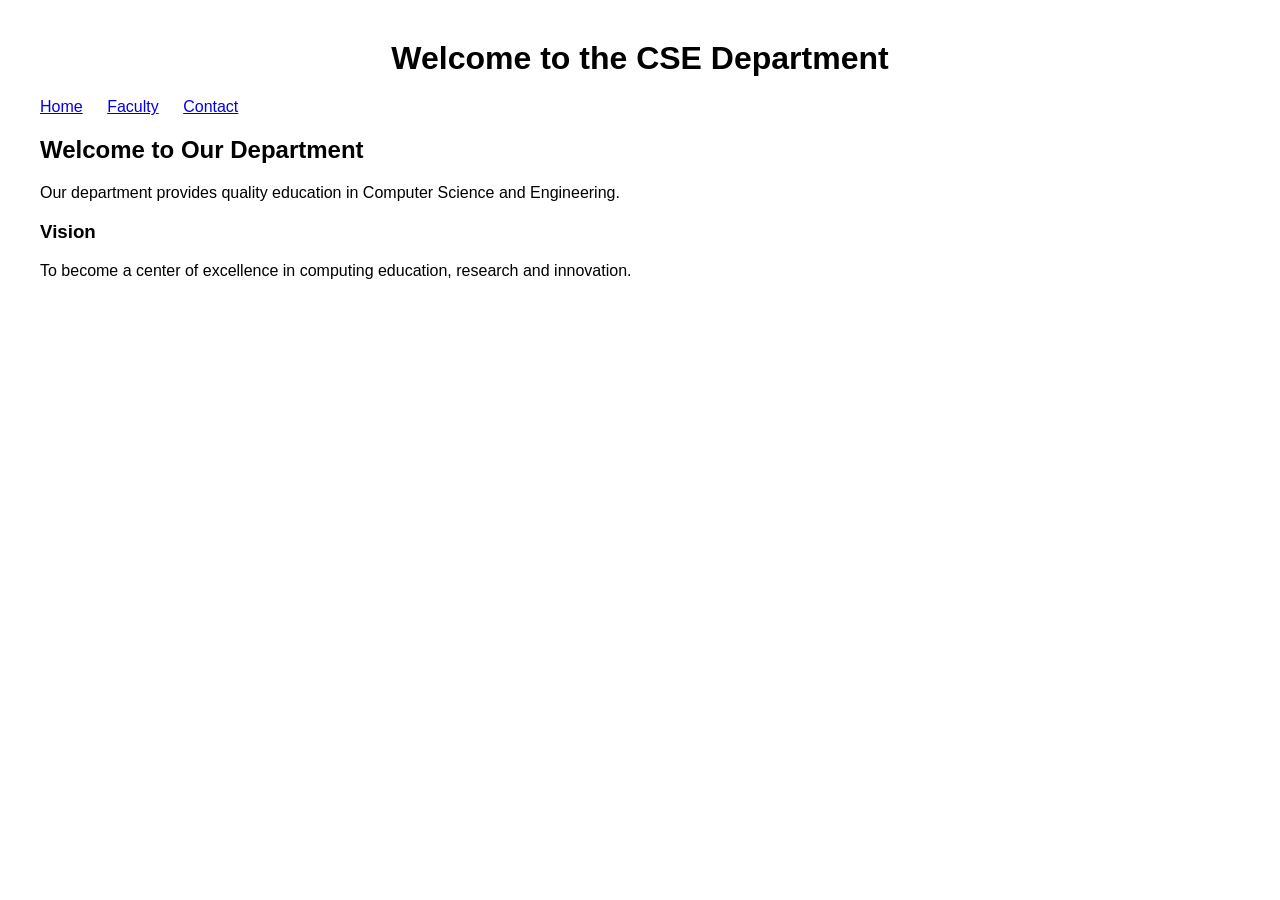
<file: index.html>
<!DOCTYPE html>
<html>
<head>
    <title>CSE Department</title>
    <link rel="stylesheet" href="style.css">
</head>
<body>
    <h1>Welcome to the CSE Department</h1>
    <nav>
        <a href="index.html">Home</a>
        <a href="faculty.html">Faculty</a>
        <a href="contact.html">Contact</a>
    </nav>
    <h2>Welcome to Our Department</h2>
    <p>Our department provides quality education in Computer Science and Engineering.</p>
    <h3>Vision</h3>
    <p>To become a center of excellence in computing education, research and innovation.</p>
</body>
</html>
</file>
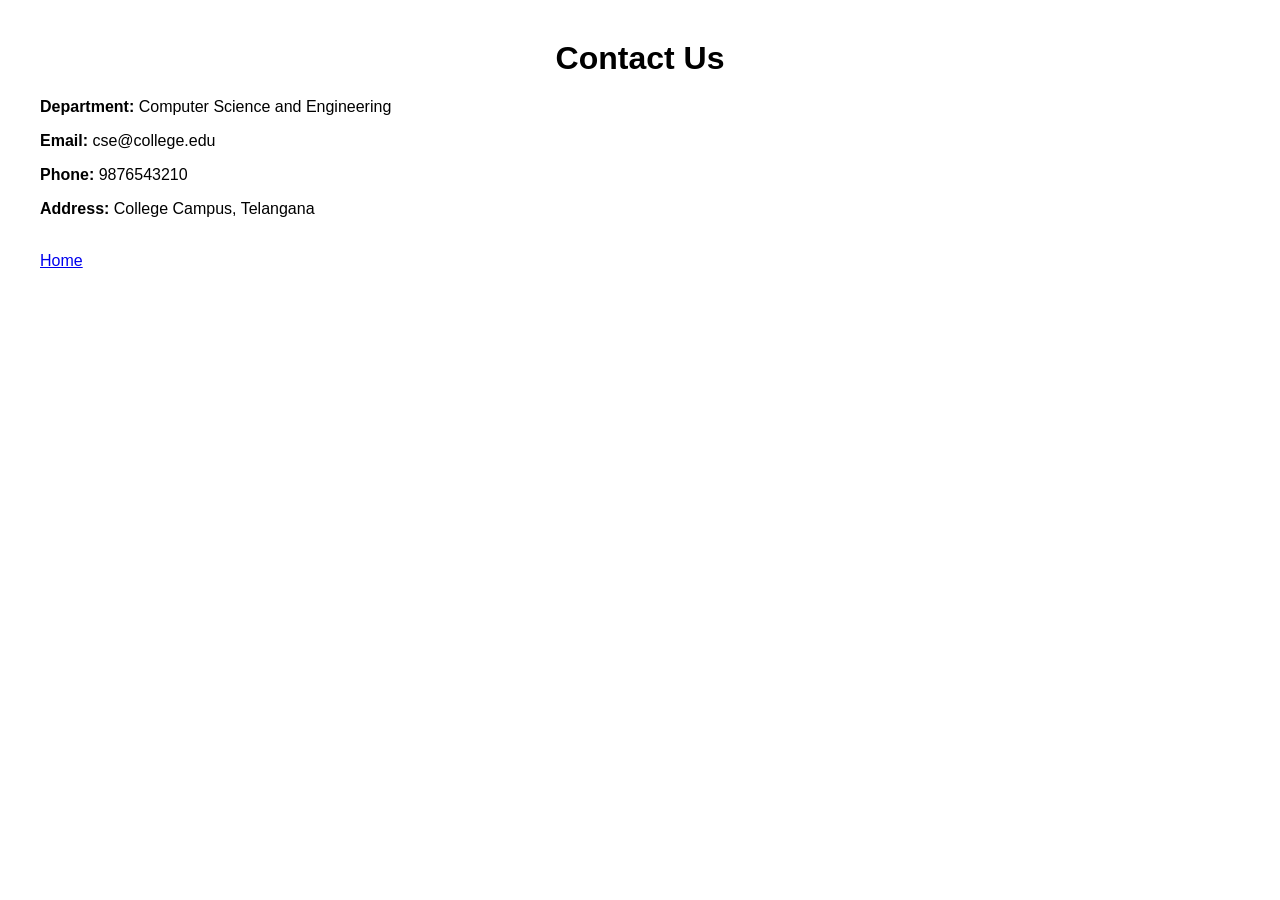
<file: contact.html>
<!DOCTYPE html>
<html>
<head>
    <title>Contact - CSE Department</title>
    <link rel="stylesheet" href="style.css">
</head>
<body>
    <h1>Contact Us</h1>
    <p><strong>Department:</strong> Computer Science and Engineering</p>
    <p><strong>Email:</strong> cse@college.edu</p>
    <p><strong>Phone:</strong> 9876543210</p>
    <p><strong>Address:</strong> College Campus, Telangana</p>
    <br>
    <a href="index.html">Home</a>
</body>
</html>
</file>
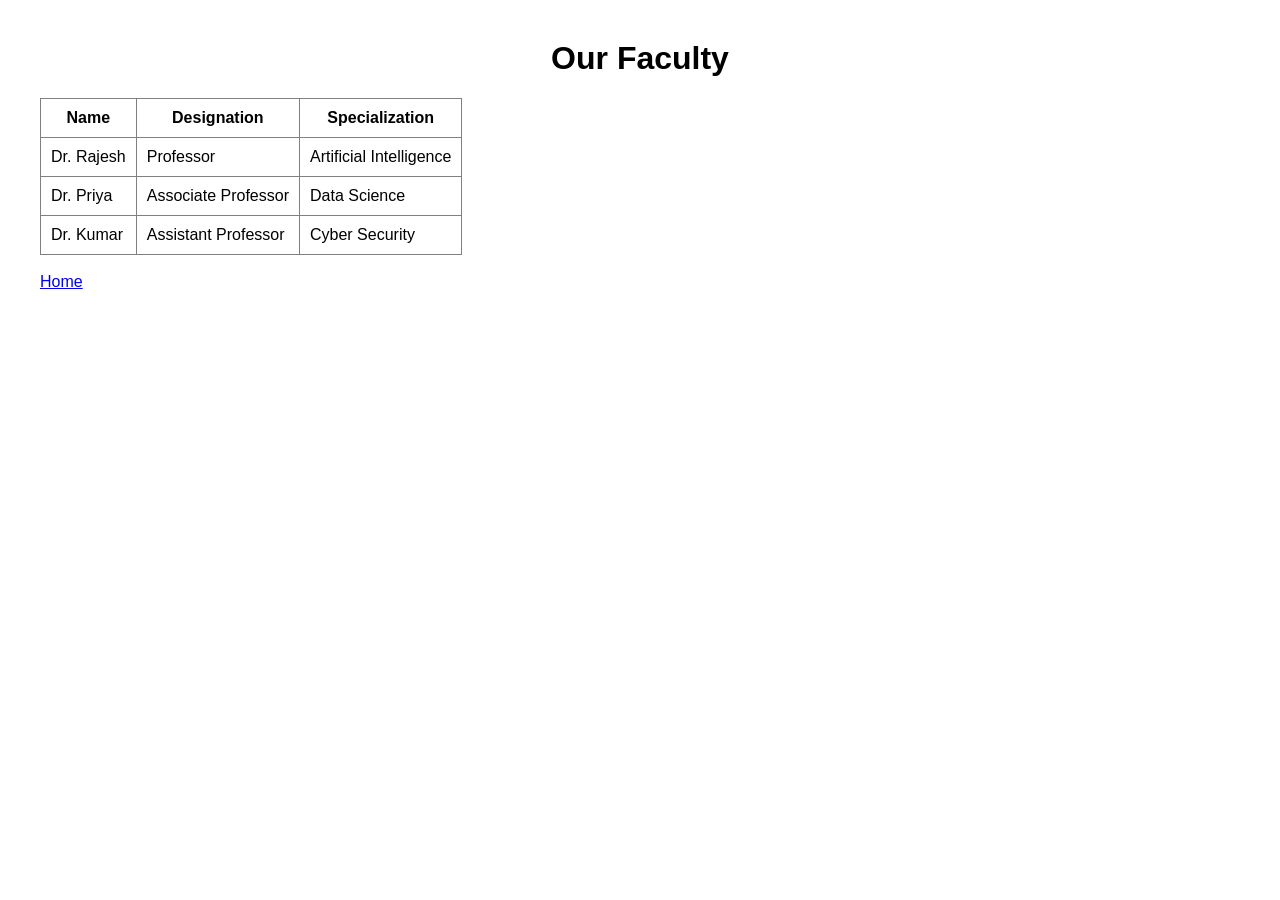
<file: faculty.html>
<!DOCTYPE html>
<html>
<head>
    <title>Faculty - CSE Department</title>
    <link rel="stylesheet" href="style.css">
</head>
<body>
    <h1>Our Faculty</h1>
    <table border="1">
        <tr><th>Name</th><th>Designation</th><th>Specialization</th></tr>
        <tr><td>Dr. Rajesh</td><td>Professor</td><td>Artificial Intelligence</td></tr>
        <tr><td>Dr. Priya</td><td>Associate Professor</td><td>Data Science</td></tr>
        <tr><td>Dr. Kumar</td><td>Assistant Professor</td><td>Cyber Security</td></tr>
    </table>
    <br>
    <a href="index.html">Home</a>
</body>
</html>
</file>
<file: style.css>
body { font-family: Arial, sans-serif; margin: 40px; }
h1 { text-align: center; }
nav { margin: 20px 0; }
nav a { margin-right: 20px; }
table { border-collapse: collapse; }
th, td { padding: 10px; }
</file>
